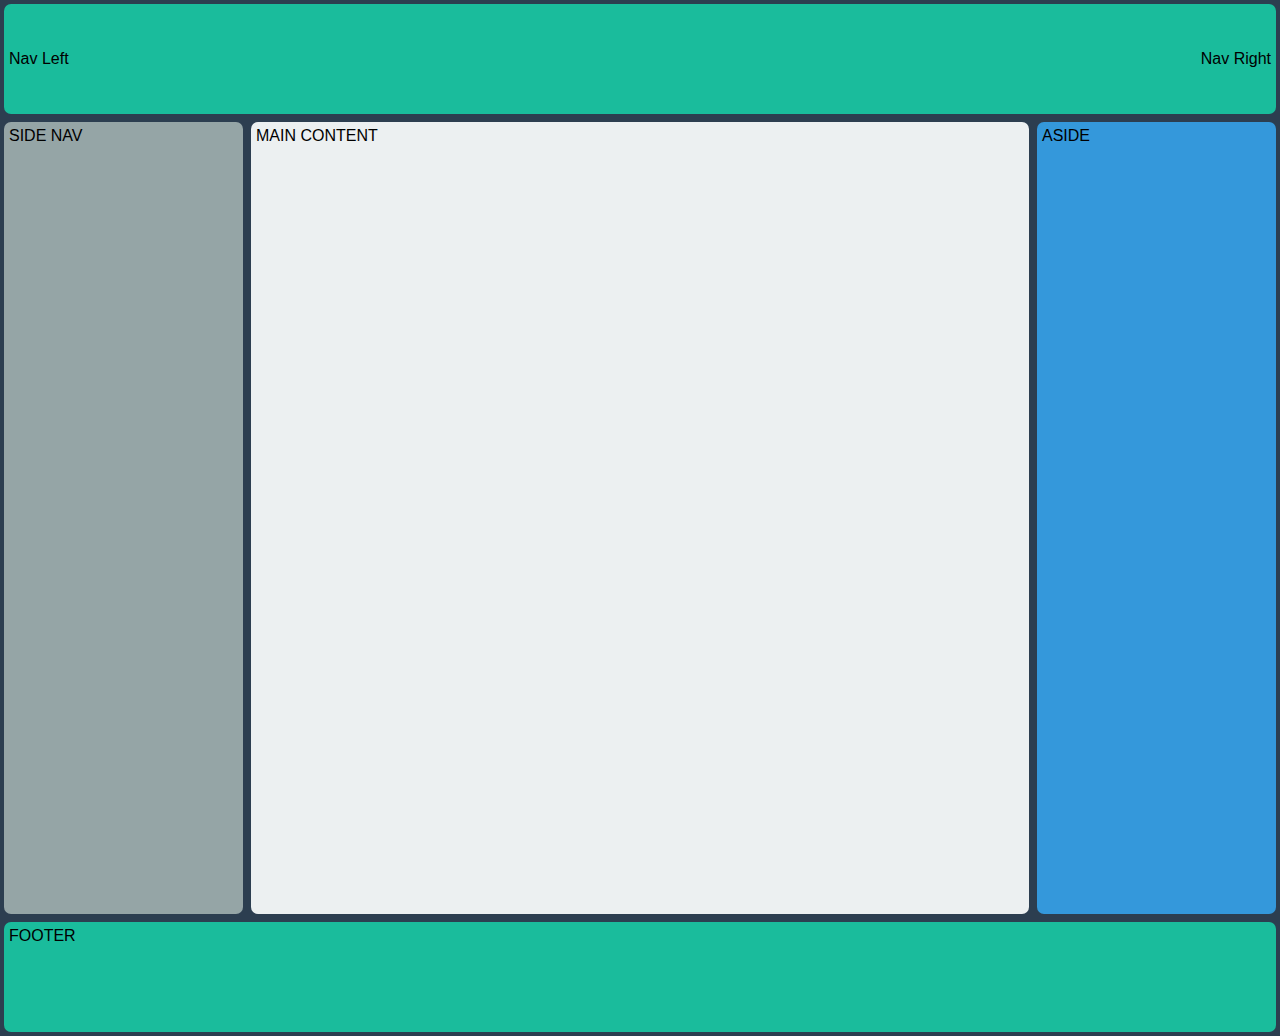
<file: flexboxHolyGrail.html>
<!DOCTYPE html>
<html>
<head>
	<title>Holy Grail</title>
	<link rel="stylesheet" type="text/css" href="flexboxHolyGrail.css">
</head>
<body>

<header>
  <a href="">Nav Left</a>
  <a href="">Nav Right</a>
</header>
<main>
  <article>MAIN CONTENT</article>
  <nav>SIDE NAV</nav>
  <aside>ASIDE</aside>
</main>
<footer>FOOTER</footer>


</body>
</html>
</file>
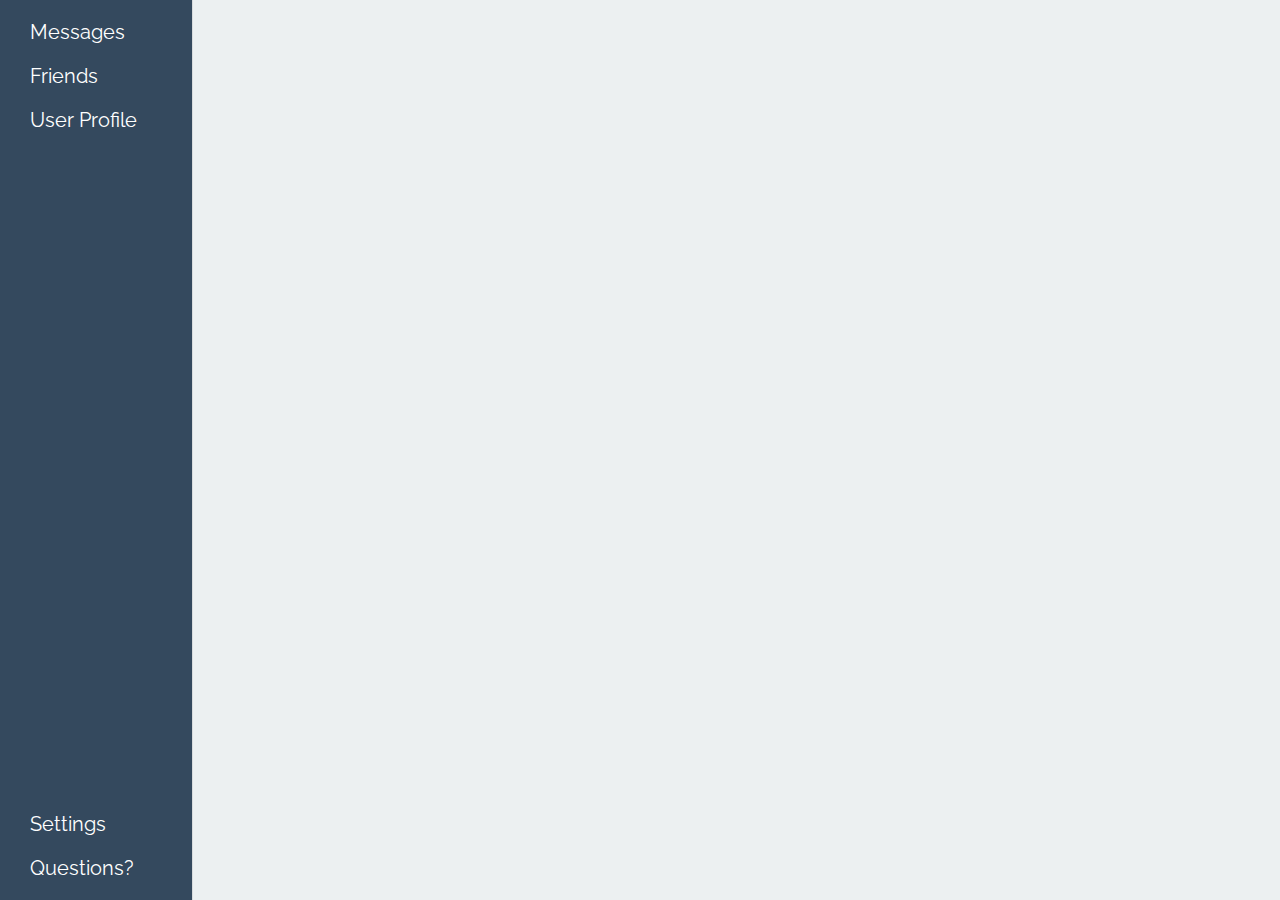
<file: flexboxSidebar.html>
<!DOCTYPE html>
<html>
<head>
	<title>Side</title>
	<link rel="stylesheet" type="text/css" href="flexboxSidebar.css">
</head>
<body>

<div class="sidebar">
  <!-- This section shoudl be at the top-->
  <div class="section">
    <div class="item">Messages</div>
    <div class="item">Friends</div>
    <div class="item">User Profile</div>
  </div>
  <!-- This section should be at the bottom -->
  <div class="section">
    <div class="item">Settings</div>
    <div class="item">Questions?</div>
  </div>
</div>

</body>
</html>
</file>
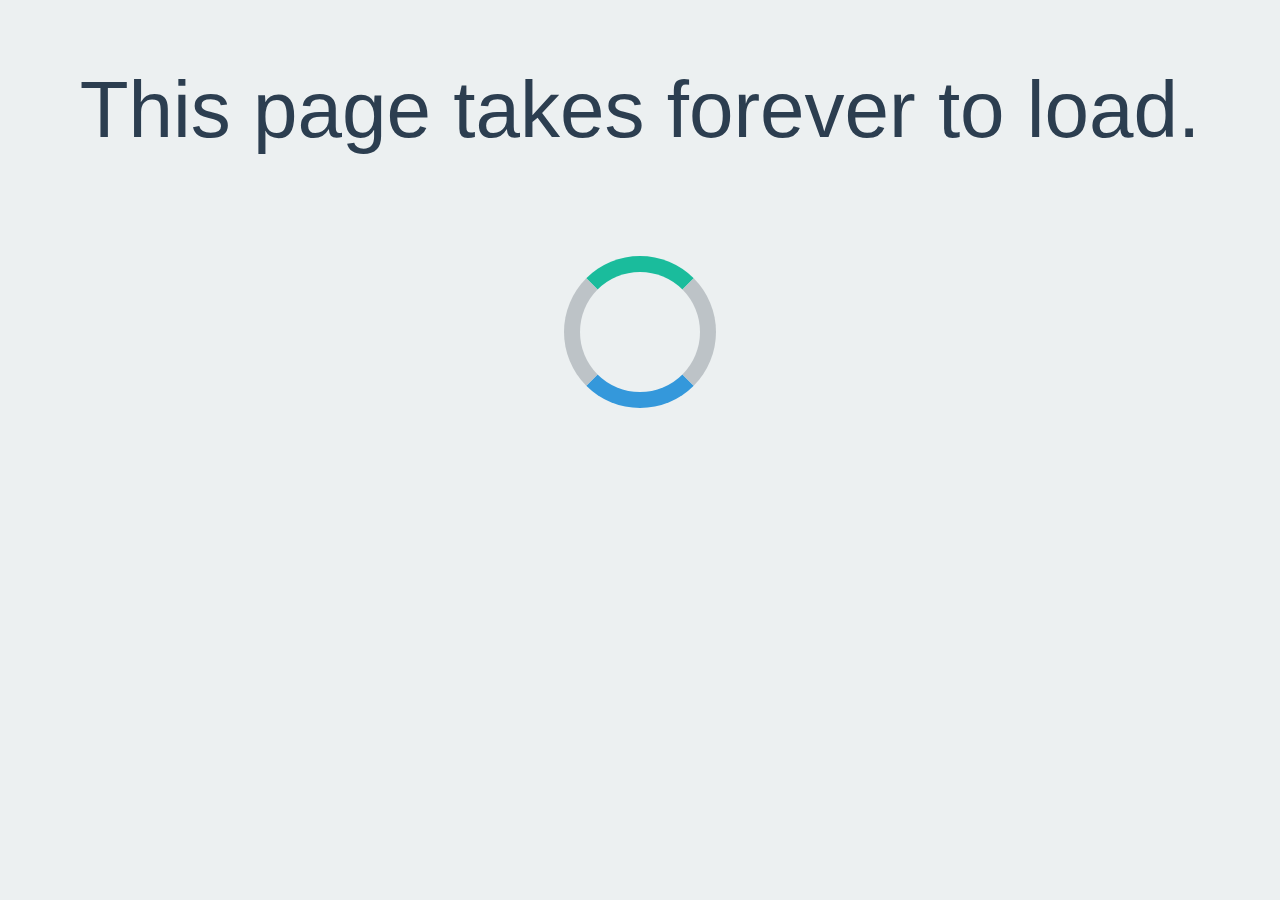
<file: loading.html>
<!DOCTYPE html>
<html>
<head>
	<title>Loading Page</title>
	<link rel="stylesheet" type="text/css" href="loading.css">
</head>
<body>
	
<div class="container">
    <h1>This page takes forever to load.</h1>
  <div class="loader"></div>
  <h2>It never loads, you silly goose!</h2>
</div>


</body>
</html>
</file>
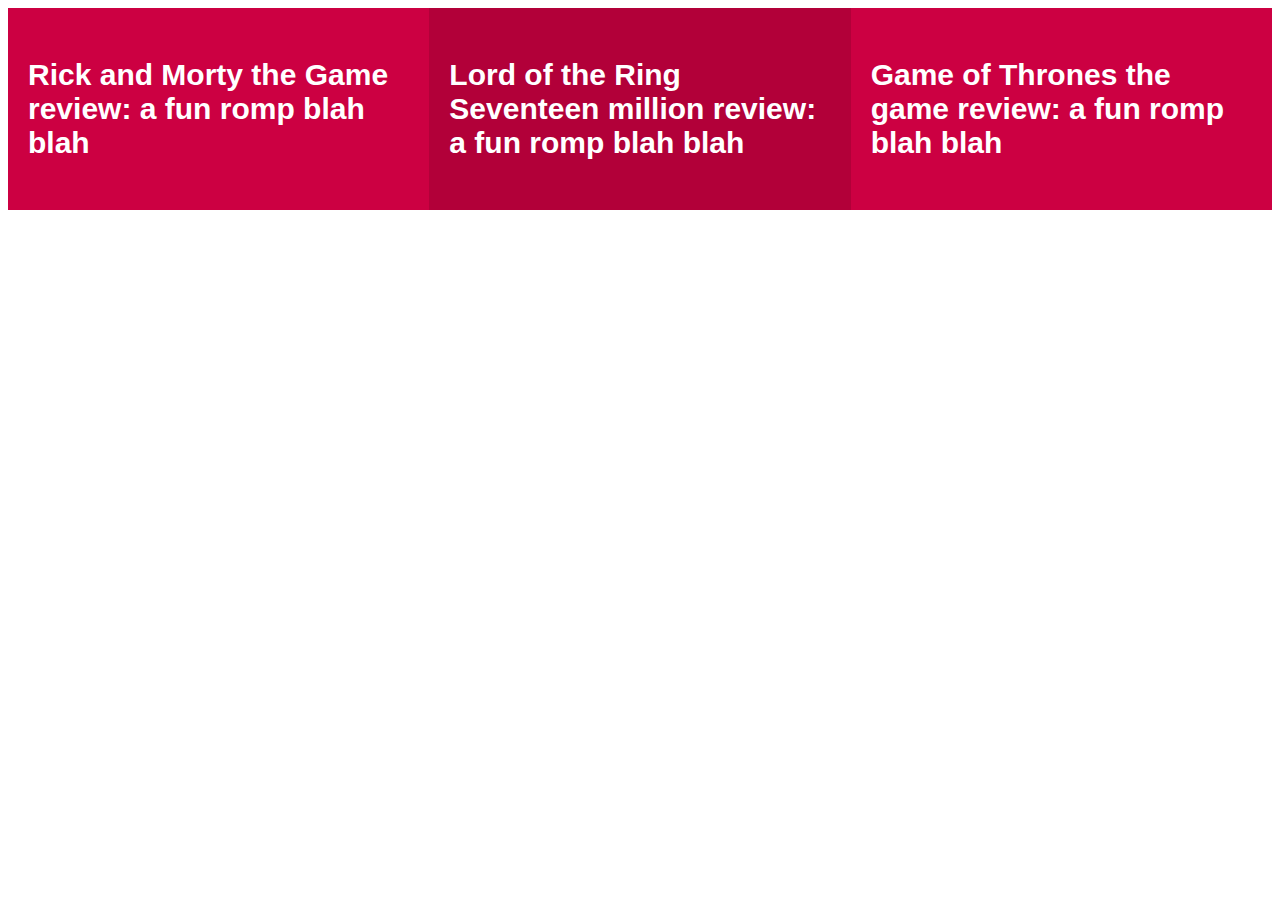
<file: polygonWidget.html>
<!DOCTYPE html>
<html>
<head>
	<title></title>
	<link rel="stylesheet" type="text/css" href="polygonWidget.css">
</head>
<body>

<div class="container">
  <div class="box">
    <h3>Rick and Morty the Game review: a fun romp blah blah</h3>
  </div>
  <div class="box middle">
    <h3>Lord of the Ring Seventeen million review: a fun romp blah blah</h3>   </div>
  <div class="box">
    <h3>Game of Thrones the game review: a fun romp blah blah</h3>
  </div>
</div>

</body>
</html>
</file>
<file: flexboxHolyGrail.css>
body {
  display: flex;
  margin: 0;
  flex-direction: column;
  min-height: 100vh;
  background: #2c3e50;
  font-family: Helvetica;
}

a {
  text-decoration: none;
  color: black;
}

header {
  display: flex;
  justify-content: space-between;
  align-items: center;
}

main > *, header, footer {
  margin: 4px;
  padding: 5px;
  border-radius: 7px;
}

main {
  display: flex;
  flex-basis: 800px;
}

article {
  flex: 4 0 60%;
  background: #ecf0f1;
}

nav {
  flex: 1 1 20%;
  background: #95a5a6;
  order: -1;
}

aside {
  flex: 1 1 20%;
  background: #3498db;
}

header, footer {
  background: #1abc9c;
  flex-basis: 100px;
}


@media all and (max-width: 640px) {
  main {
    flex-direction: column;
    flex-grow: 1;
  }
  
  nav {
    order: 0;
  }
  header, footer {
    flex-basis: 50px;
  }
}
</file>
<file: flexboxSidebar.css>
@import url('https://fonts.googleapis.com/css?family=Raleway:200');

body {
	margin: 0;
  background: #ecf0f1;
}


.sidebar {
  display: flex;
  flex-direction: column;
  justify-content: space-between;
  flex-wrap: wrap;
  height: 100vh;
  width: 15vw;
  border-right: 1px solid #D7DBDD;
  font-family: raleway;
  background: #34495e
}

.item {
    padding: 10px 20px;
    color: white;
    font-size: 20px;
}

.section {
  padding: 10px;
}
</file>
<file: loading.css>
html {
  background: #ecf0f1;
}

body, h1, h2 {
  font-family: Helvetica, Sans-serif; 
  color: #2c3e50;
  margin:0; 
  padding:0; 
  font-weight:300;
}

h1 {
  font-size: 80px;
}

h2 {
  font-size: 36px;
  opacity: 0;
  animation: appear 1s 3s forwards;
}

.container{
  margin:4em;
  text-align: center;
}

.loader {
  margin:auto;
  margin-top: 100px;
  margin-bottom: 100px;
  border: 16px solid #bdc3c7;
  width: 120px;
  height: 120px;
  border-top-color: #1abc9c;
  border-bottom-color: #3498db;
  border-radius: 50%;
  animation: coloredspin 4s linear infinite;
}

@keyframes spin {
  0%{
    transform: rotate(0deg);
  }
  100%{
    transform: rotate(360deg);
  }
}

@keyframes coloredspin {
  0%{
    transform: rotate(0deg) scale(1);
    border-top-color: #1abc9c;
    border-bottom-color: #1abc9c;
  }
  25% {
    border-top-color: #2ecc71;
    border-bottom-color: #2ecc71;
  }
  50% {
    transform: rotate(360deg) scale(1.05);
    border-top-color: #3498db;
    border-bottom-color: #3498db;
  }
  75% {
    border-top-color: #9b59b6;
    border-bottom-color: #9b59b6;
  }
  100%{
    transform: rotate(720deg) scale(1);
    border-top-color: #1abc9c;
    border-bottom-color: #1abc9c;
  }
}

@keyframes appear {
  0%{
    opacity: 0;
  }
  100%{
    opacity: 1;
  }
}
</file>
<file: polygonWidget.css>
.container {
  display: flex;
  flex-wrap: wrap;
}

.box {
  background: #cc0042;
  flex: 1 1 200px;
  color: white;
  font-family: Helvetica;
  padding: 20px;
  transition: 0.1s background;
}

.middle {
  background: #b20039;
}

.box:hover {
  background: #ff0052;
}

h3 {
  font-size: 30px;
}
</file>
